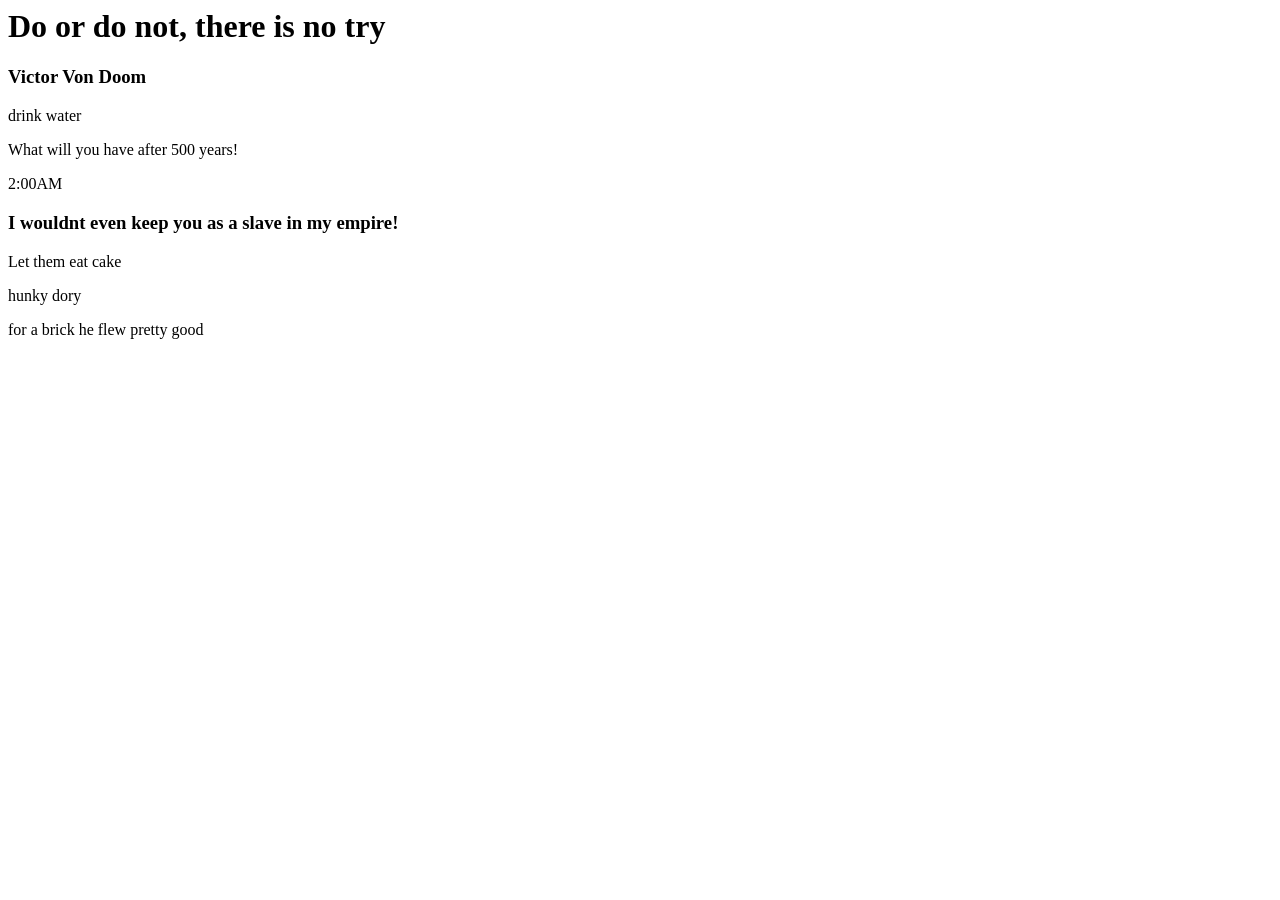
<file: index.html>
<html>
  <head>
    <meta charset="utf-8">
    <title>NO ONE RIVALS DOOM </title>
    <link href="file:///C:/zolbooWork/CSSwork/style.css">
  </head>
  <body>

    <h1 id ="starwars">Do or do not, there is no try </h1>

    <div>
      <h3> Victor Von Doom</h3>
      <p></p>

      <p class = "warning"> drink water </p>

      <p>What will you have after 500 years!</p>
    </div>

    <p class = "night">2:00AM</p>

      <h3>I wouldnt even keep you as a slave in my empire!</h3>
      <p>Let them eat cake</p>
      <p>hunky dory</p>

    </div>

    <p>for a brick he flew pretty good</p>

  </body>
</html>
</file>
